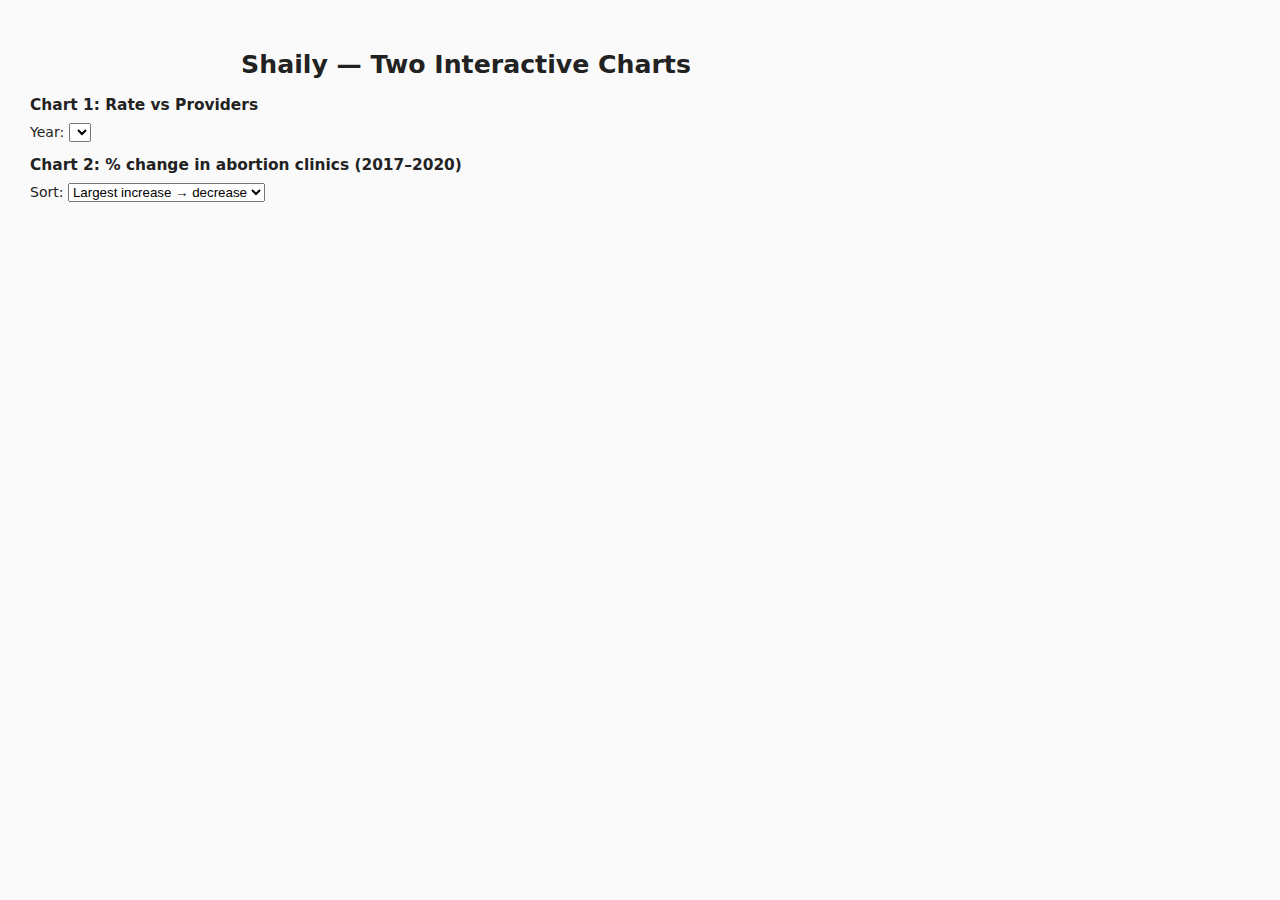
<file: shaily/shaily.html>
<!doctype html>
<html>
<head>
  <meta charset="utf-8">
  <title>Shaily — Project 3</title>
  <link rel="stylesheet" href="../main.css">
  <style>
    body { font: 14px/1.4 system-ui, sans-serif; margin: 1rem; }
    #chart1 { position: relative; }
    .tooltip {
      position:absolute; pointer-events:none; display:none;
      background:#fff; border:1px solid #ccc; padding:6px 8px;
      border-radius:6px; font-size:12px;
      box-shadow:0 2px 6px rgba(0,0,0,.06);
    }
  </style>
  <script src="https://d3js.org/d3.v7.min.js"></script>
</head>
<body>
  <h1>Shaily — Two Interactive Charts</h1>

  <section>
    <h2>Chart 1: Rate vs Providers</h2>
    <label>Year:
      <select id="yearSelect"></select>
    </label>
    <div id="chart1"></div>
  </section>

  <section>
  <h2>Chart 2: % change in abortion clinics (2017–2020)</h2>
  <label>Sort:
    <select id="sort2">
      <option value="dec">Largest increase → decrease</option>
      <option value="inc">Largest decrease → increase</option>
      <option value="az">A → Z</option>
    </select>
  </label>
  <div id="chart2"></div>
</section>

  <script src="shaily.js"></script>
</body>
</html>
</file>
<file: main.css>
* { box-sizing: border-box; }

body {
  font: 100% / 1.5 system-ui, sans-serif;
  max-width: 900px;
  margin: 4em auto;
  padding: 1em;
  color: #222;
  background: #fafafa;
}

h1 {
  font-size: 1.8em;
  text-align: center;
  margin-bottom: 0.4em;
}
h2 {
  font-size: 1.1em;  
  margin-bottom: 0.4em;
}
p, ul { margin: 0.4em 0 1em; }

.card {
  background: #fff;
  border: 1px solid #ddd;
  border-radius: 10px;
  padding: 1em;
  box-shadow: 0 1px 2px rgba(0, 0, 0, 0.05);
  margin-bottom: 1em;
}

header {
  text-align: center;
  margin-bottom: 2em;
}
header .subtitle {
  color: #555;
  font-size: 0.95em;
}

main {
  display: flex;
  flex-direction: column;
  gap: 1.2em;
}

.viz {
  width: 100%;
}

.controls {
  display: grid;
  grid-template-columns: auto 1fr;
  gap: 0.5em 1em;
  align-items: center;
  background: #fff;
  border: 1px solid #ddd;
  border-radius: 10px;
  padding: 1em;
  margin-bottom: 1em;
}
.controls label {
  font-size: 0.9em;
  color: #444;
}
.controls select {
  padding: 0.4em 0.6em;
  font-size: 0.9em;
  border: 1px solid #ccc;
  border-radius: 6px;
  background: #fff;
}

#bar-chart {
  width: 100%;
  overflow-x: auto; 
}
#bar-chart svg {
  width: 100%;
  height: auto;
  display: block;
}

.writeup {
  width: 100%;
}
.writeup p, .writeup ul {
  font-size: 0.9em;
  color: #444;
}
.writeup ul {
  padding-left: 1.2em;
}

.group {
  max-width: 260px;
  align-self: flex-end;
  text-align: left;
}
.group ul {
  padding-left: 1.2em;
  margin: 0.4em 0;
}
.group li {
  font-size: 0.9em;
}

footer {
  text-align: center;
  color: #777;
  font-size: 0.8em;
  margin-top: 2em;
}

@media (max-width: 600px) {
  body { max-width: 100%; margin: 2em 1em; }
  .controls { grid-template-columns: 1fr; }
  .group { align-self: stretch; max-width: none; }
}


/* Focus + mute on hover */
.positive-bar, .negative-bar { transition: opacity .15s ease; }
.dim { opacity: .25; }
.hi { opacity: 1 !important; filter: drop-shadow(0 0 0.25rem rgba(0,0,0,.12)); }
.y-axis text.dim { opacity: .35; }
</file>
